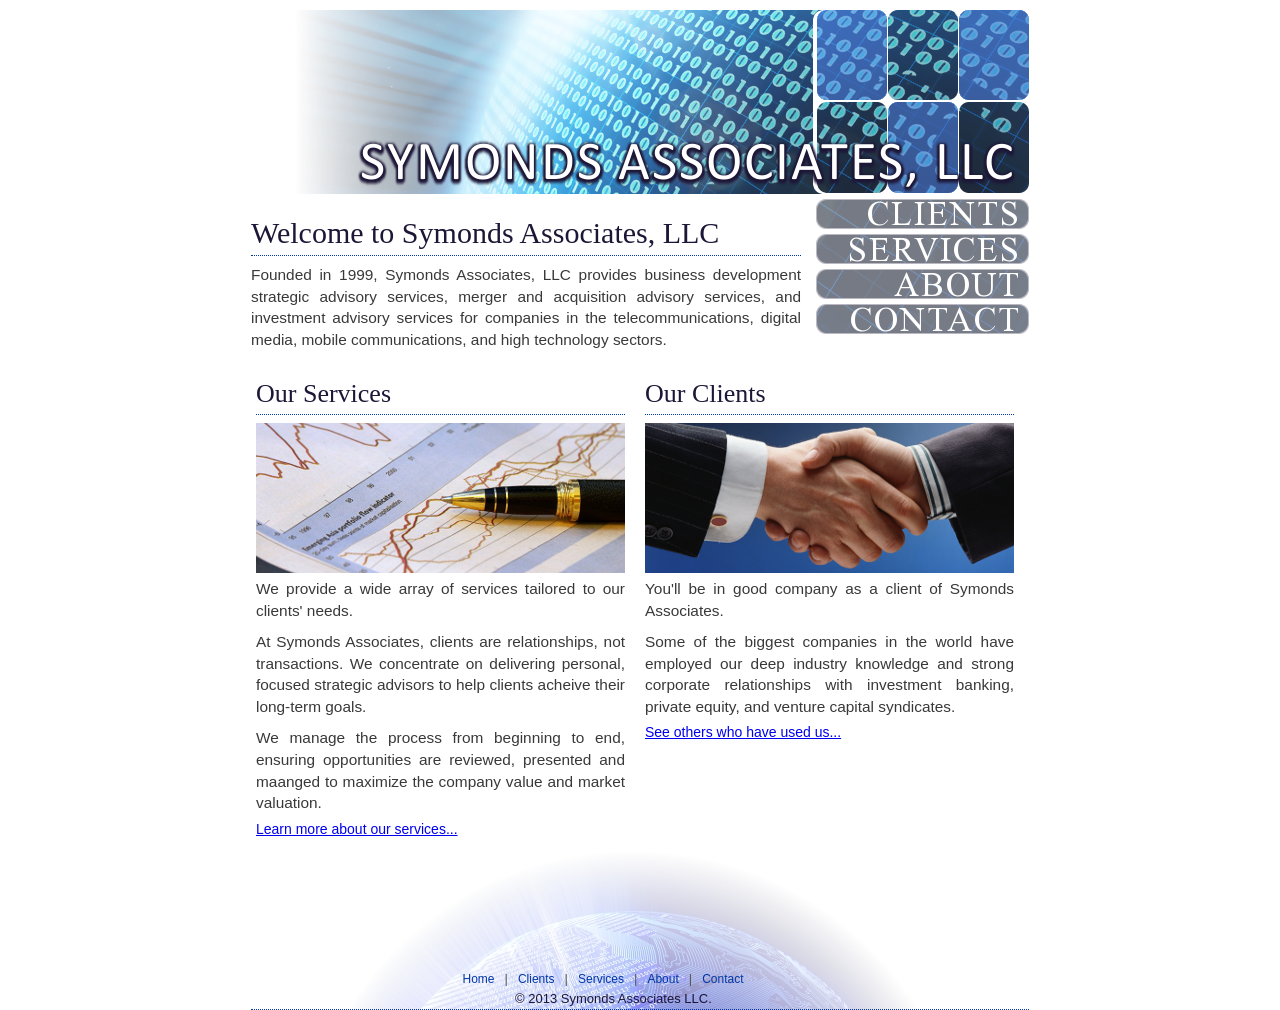
<file: index.html>
<!DOCTYPE html PUBLIC "-//W3C//DTD XHTML 1.0 Transitional//EN" "http://www.w3.org/TR/xhtml1/DTD/xhtml1-transitional.dtd">
<html xmlns="http://www.w3.org/1999/xhtml">
<head>
<meta http-equiv="Content-Type" content="text/html; charset=iso-8859-1" />
<title>Symonds Associates, LLC  :: Home </title>
<link href="stylesheets/reset.css" media="screen" rel="stylesheet" type="text/css" />
<link href="stylesheets/default.css" media="screen" rel="stylesheet" type="text/css" /></head>

<body>
<div id="container">
  <div id="topPan">
    <a id="logo" href="/">
      <img size="583x41" id="logo" alt="" width="672" height="55" src="images/logo.png" />
    </a>
  </div>

  <div id="btrightPan">
    
      <div class='nav-link' id='clients'><a href="/clients.html">Clients</a></div>
    
      <div class='nav-link' id='services'><a href="/services.html">Services</a></div>
    
      <div class='nav-link' id='about'><a href="/about.html">About</a></div>
    
      <div class='nav-link' id='contact'><a href="/contact.html">Contact</a></div>
    
  <div style="display: none;">
    <img alt="" width="213" height="30" src="images/news-selected.png" />
    <img alt="" width="213" height="30" src="images/clients-selected.png" />
    <img alt="" width="213" height="30" src="images/services-selected.png" />
    <img alt="" width="213" height="30" src="images/about-selected.png" />
    <img alt="" width="213" height="30" src="images/contact-selected.png" />
  </div>
  </div>

  <div id="bodytopPan">
  <div id="btleftPan">
    <h2>Welcome to Symonds Associates, LLC</h2>
    <p>Founded in 1999, Symonds Associates, LLC provides business development strategic advisory services, merger and acquisition advisory services, and investment advisory services for companies in the telecommunications, digital media, mobile communications, and high technology sectors.</p>
  </div>

  <div class="infopane">
    <h2>Our Services</h2>
  <img alt="" width="369" height="150" src="images/services-banner.png" />
  <p>We provide a wide array of services tailored to our clients' needs.</p>
  <p>At Symonds Associates, clients are relationships, not transactions. We concentrate on delivering personal, focused strategic advisors to help clients acheive their long-term goals.</p>
  <p>We manage the process from beginning to end, ensuring opportunities are reviewed, presented and maanged to maximize the company value and market valuation.</p>
  <a href="/services.html">Learn more about our services...</a>
  </div>

  <div class="infopane">
    <h2>Our Clients</h2>
  <img size="369x150" alt="" width="369" height="150" src="images/clients-banner.png" />
  <p>You'll be in good company as a client of Symonds Associates.</p>
  <p>Some of the biggest companies in the world have employed our deep industry knowledge and strong corporate relationships with investment banking, private equity, and venture capital syndicates.</p>
  <a href="/clients.html">See others who have used us...</a>
  </div>

</div>


  <div id="footermainPan">
    <div id="footerPan">
      <ul>
      <li><a href="/">Home</a>| </li>
      <li><a href="/clients.html">Clients</a>| </li>
      <li><a href="/services.html">Services</a>| </li>
      <li><a href="/about.html">About</a>| </li>
      <li><a href="/contact.html">Contact</a></li>

      </ul>
      <p class="copyright">&copy; 2013 Symonds Associates LLC.</p>
    </div>
  </div>
</body>
</html>
</file>
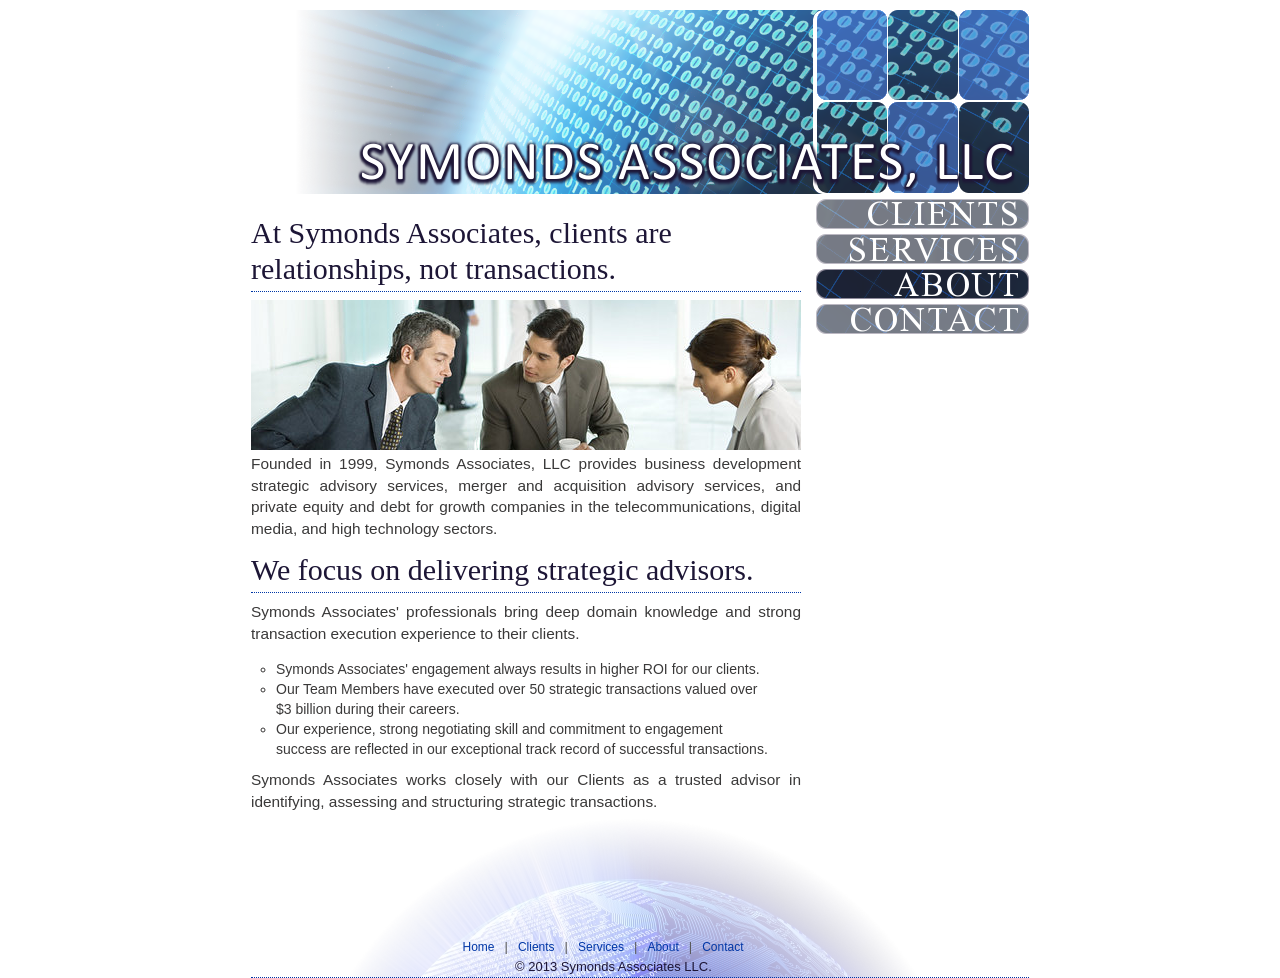
<file: about.html>
<!DOCTYPE html PUBLIC "-//W3C//DTD XHTML 1.0 Transitional//EN" "http://www.w3.org/TR/xhtml1/DTD/xhtml1-transitional.dtd">
<html xmlns="http://www.w3.org/1999/xhtml">
<head>
<meta http-equiv="Content-Type" content="text/html; charset=iso-8859-1" />
<title>Symonds Associates, LLC  :: About Us </title>
<link href="stylesheets/reset.css" media="screen" rel="stylesheet" type="text/css" />
<link href="stylesheets/default.css" media="screen" rel="stylesheet" type="text/css" /></head>

<body>
<div id="container">
  <div id="topPan">
    <a id="logo" href="/">
      <img size="583x41" id="logo" alt="" width="672" height="55" src="images/logo.png" />
    </a>
  </div>

  <div id="btrightPan">
    
      <div class='nav-link' id='clients'><a href="/clients.html">Clients</a></div>
    
      <div class='nav-link' id='services'><a href="/services.html">Services</a></div>
    
      <div class='nav-link' id='about-selected'><a href="/about.html">About</a></div>
    
      <div class='nav-link' id='contact'><a href="/contact.html">Contact</a></div>
    
  <div style="display: none;">
    <img alt="" width="213" height="30" src="images/news-selected.png" />
    <img alt="" width="213" height="30" src="images/clients-selected.png" />
    <img alt="" width="213" height="30" src="images/services-selected.png" />
    <img alt="" width="213" height="30" src="images/about-selected.png" />
    <img alt="" width="213" height="30" src="images/contact-selected.png" />
  </div>
  </div>

  <div id="bodytopPan">
  <div id="btleftPan">
  <h2>At Symonds Associates, clients are relationships, not transactions.</h2>
  <img size="550x150" alt="" width="550" height="150" src="images/about-page.png" />
  <p>Founded in 1999, Symonds Associates, LLC provides business development strategic advisory services, merger and acquisition advisory services, and private equity and debt for growth companies in the telecommunications, digital media, and high technology sectors.</p>
  <h2>We focus on delivering strategic advisors.</h2>
  <p>Symonds Associates' professionals bring deep domain knowledge and strong transaction execution experience to their clients.</p>
  <ul>
    <li>Symonds Associates' engagement always results in higher ROI for our clients.</li>
  <li>Our Team Members have executed over 50 strategic transactions valued over $3 billion during their careers.</li>
  <li>Our experience, strong negotiating skill and commitment to engagement success are reflected in our exceptional track record of successful transactions.</li>
  </ul>
  <p>Symonds Associates works closely with our Clients as a trusted advisor in identifying, assessing and structuring strategic transactions.</p>
  </div>
</div>


  <div id="footermainPan">
    <div id="footerPan">
      <ul>
      <li><a href="/">Home</a>| </li>
      <li><a href="/clients.html">Clients</a>| </li>
      <li><a href="/services.html">Services</a>| </li>
      <li><a href="/about.html">About</a>| </li>
      <li><a href="/contact.html">Contact</a></li>

      </ul>
      <p class="copyright">&copy; 2013 Symonds Associates LLC.</p>
    </div>
  </div>
</body>
</html>
</file>
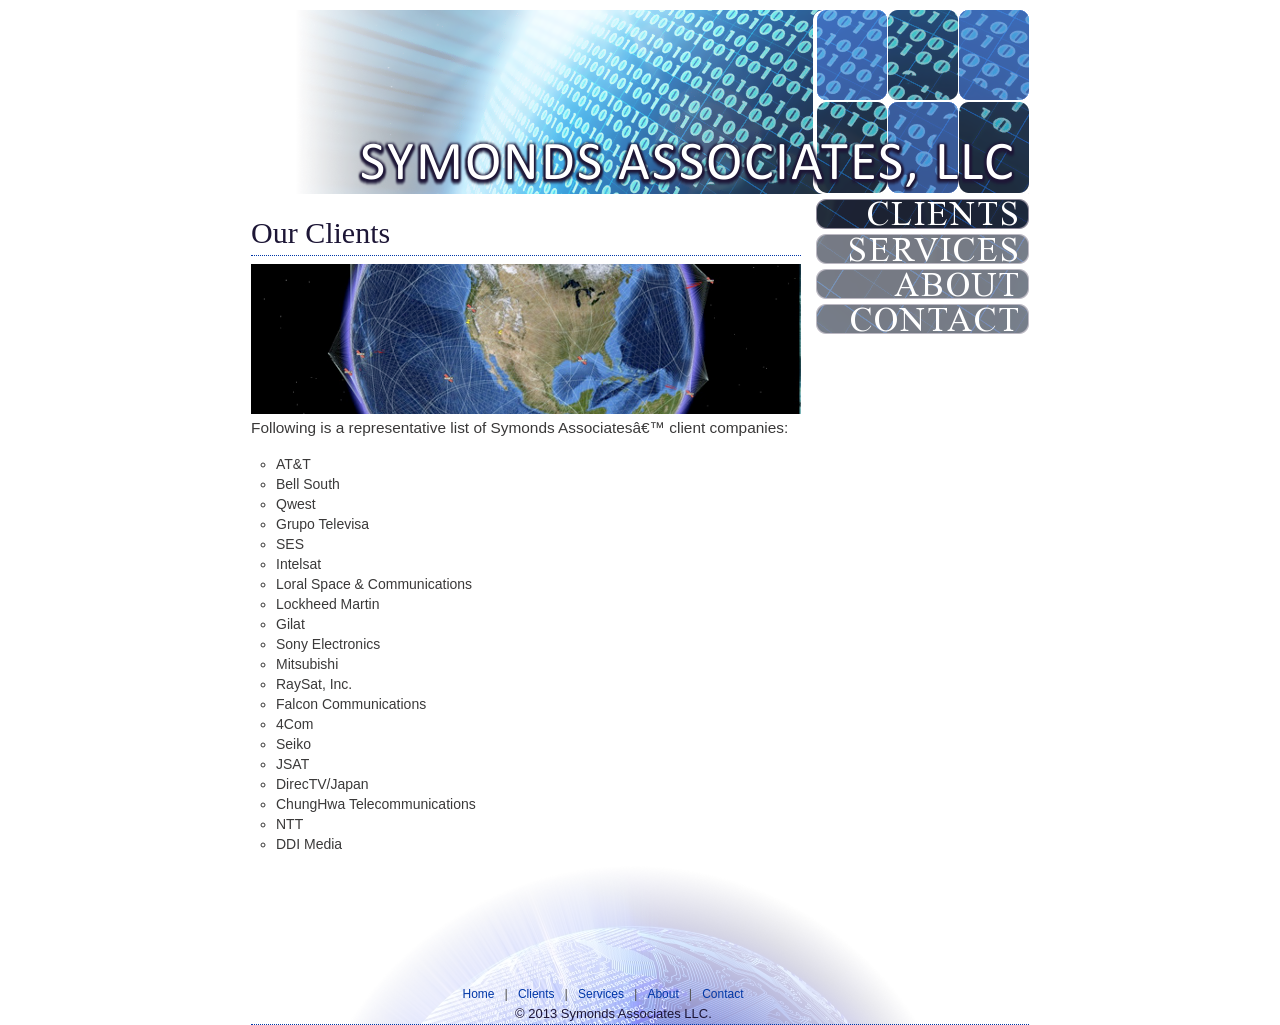
<file: clients.html>
<!DOCTYPE html PUBLIC "-//W3C//DTD XHTML 1.0 Transitional//EN" "http://www.w3.org/TR/xhtml1/DTD/xhtml1-transitional.dtd">
<html xmlns="http://www.w3.org/1999/xhtml">
<head>
<meta http-equiv="Content-Type" content="text/html; charset=iso-8859-1" />
<title>Symonds Associates, LLC  :: Our Clients </title>
<link href="stylesheets/reset.css" media="screen" rel="stylesheet" type="text/css" />
<link href="stylesheets/default.css" media="screen" rel="stylesheet" type="text/css" /></head>

<body>
<div id="container">
  <div id="topPan">
    <a id="logo" href="/">
      <img size="583x41" id="logo" alt="" width="672" height="55" src="images/logo.png" />
    </a>
  </div>

  <div id="btrightPan">
    
      <div class='nav-link' id='clients-selected'><a href="/clients.html">Clients</a></div>
    
      <div class='nav-link' id='services'><a href="/services.html">Services</a></div>
    
      <div class='nav-link' id='about'><a href="/about.html">About</a></div>
    
      <div class='nav-link' id='contact'><a href="/contact.html">Contact</a></div>
    
  <div style="display: none;">
    <img alt="" width="213" height="30" src="images/news-selected.png" />
    <img alt="" width="213" height="30" src="images/clients-selected.png" />
    <img alt="" width="213" height="30" src="images/services-selected.png" />
    <img alt="" width="213" height="30" src="images/about-selected.png" />
    <img alt="" width="213" height="30" src="images/contact-selected.png" />
  </div>
  </div>

  <div id="bodytopPan">
  <div id="btleftPan">
    <h2>Our Clients</h2>
  <img alt="" width="550" height="150" src="images/clients-page.png" />
    <p>Following is a representative list of Symonds Associates’ client companies:</p>
    <ul>
      <li>AT&T</li>
    <li>Bell South</li>
    <li>Qwest</li>
    <li>Grupo Televisa</li>
      <li>SES</li>
      <li>Intelsat</li>
      <li>Loral Space & Communications</li>
      <li>Lockheed Martin</li>
    <li>Gilat</li>
      <li>Sony Electronics</li>
      <li>Mitsubishi</li>
      <li>RaySat, Inc.</li>
      <li>Falcon Communications</li>
      <li>4Com</li>
      <li>Seiko</li>
      <li>JSAT</li>
      <li>DirecTV/Japan</li>
      <li>ChungHwa Telecommunications</li>
      <li>NTT</li>
    <li>DDI Media</li>
    </ul>
  </div>
</div>

  <div id="footermainPan">
    <div id="footerPan">
      <ul>
      <li><a href="/">Home</a>| </li>
      <li><a href="/clients.html">Clients</a>| </li>
      <li><a href="/services.html">Services</a>| </li>
      <li><a href="/about.html">About</a>| </li>
      <li><a href="/contact.html">Contact</a></li>

      </ul>
      <p class="copyright">&copy; 2013 Symonds Associates LLC.</p>
    </div>
  </div>
</body>
</html>
</file>
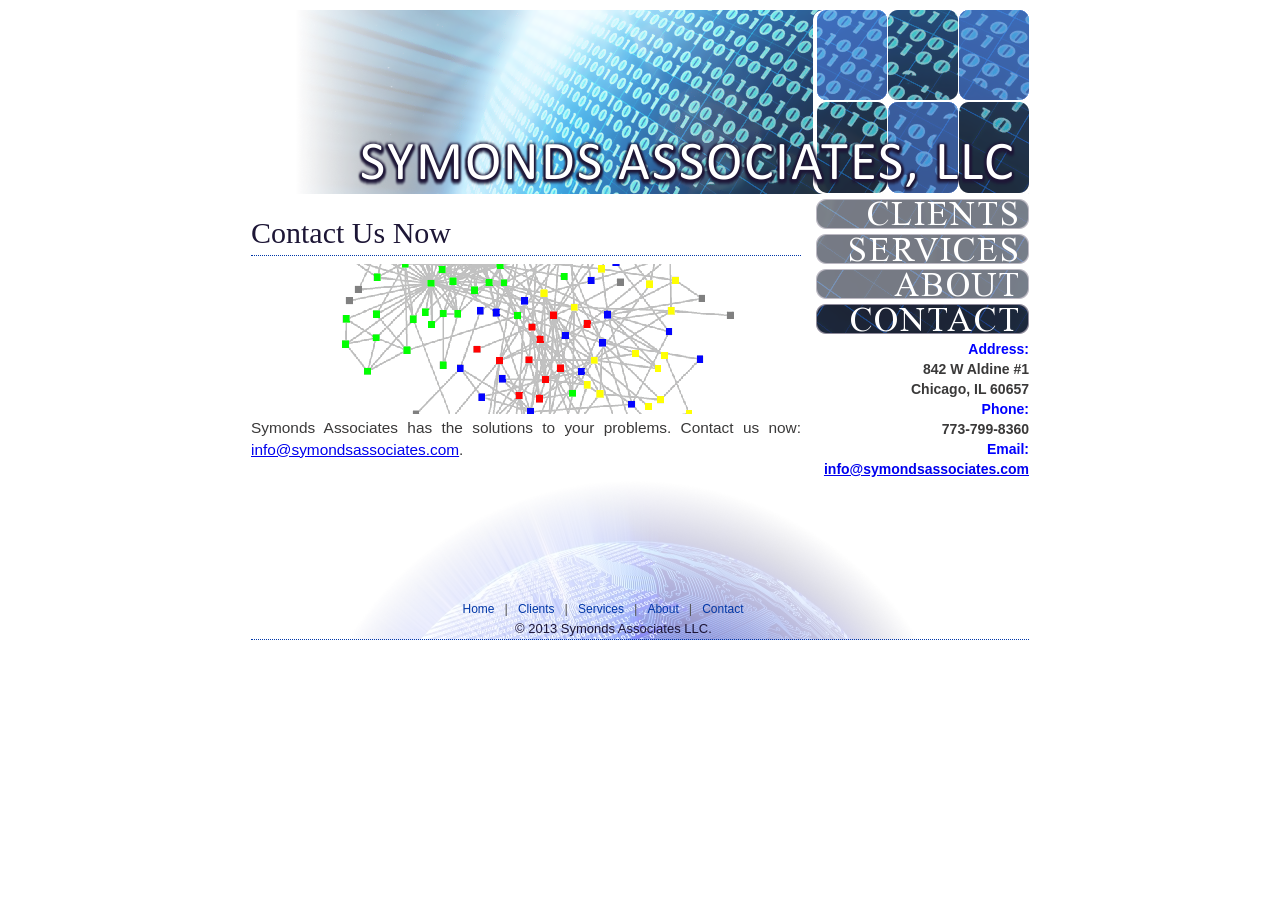
<file: contact.html>
<!DOCTYPE html PUBLIC "-//W3C//DTD XHTML 1.0 Transitional//EN" "http://www.w3.org/TR/xhtml1/DTD/xhtml1-transitional.dtd">
<html xmlns="http://www.w3.org/1999/xhtml">
<head>
<meta http-equiv="Content-Type" content="text/html; charset=iso-8859-1" />
<title>Symonds Associates, LLC  :: Contact Us </title>
<link href="stylesheets/reset.css" media="screen" rel="stylesheet" type="text/css" />
<link href="stylesheets/default.css" media="screen" rel="stylesheet" type="text/css" /></head>

<body>
<div id="container">
  <div id="topPan">
    <a id="logo" href="/">
      <img size="583x41" id="logo" alt="" width="672" height="55" src="images/logo.png" />
    </a>
  </div>

  <div id="btrightPan">
    
      <div class='nav-link' id='clients'><a href="/clients.html">Clients</a></div>
    
      <div class='nav-link' id='services'><a href="/services.html">Services</a></div>
    
      <div class='nav-link' id='about'><a href="/about.html">About</a></div>
    
      <div class='nav-link' id='contact-selected'><a href="/contact.html">Contact</a></div>
    
  <div style="display: none;">
    <img alt="" width="213" height="30" src="images/news-selected.png" />
    <img alt="" width="213" height="30" src="images/clients-selected.png" />
    <img alt="" width="213" height="30" src="images/services-selected.png" />
    <img alt="" width="213" height="30" src="images/about-selected.png" />
    <img alt="" width="213" height="30" src="images/contact-selected.png" />
  </div>
  </div>

  <div id="bodytopPan">
  <div id="btleftPan">
    <h2>Contact Us Now</h2>
  <img alt="" width="550" height="150" src="images/contact-page.png" />
  <p>Symonds Associates has the solutions to your problems. Contact us now: <a href="mailto:info@symondsassociates.com">info@symondsassociates.com</a>.</p>
  </div>
</div>
<div id="contact">
  <p><span>Address:</span><br/> 842 W Aldine #1</p>
  <p>Chicago, IL 60657</p>
  <p><span>Phone:</span><br/> 773-799-8360</p>
  <p><span>Email:</span><br/> <a href="mailto:info@symondsassociates.com">info@symondsassociates.com</a></p>
</div>


  <div id="footermainPan">
    <div id="footerPan">
      <ul>
      <li><a href="/">Home</a>| </li>
      <li><a href="/clients.html">Clients</a>| </li>
      <li><a href="/services.html">Services</a>| </li>
      <li><a href="/about.html">About</a>| </li>
      <li><a href="/contact.html">Contact</a></li>

      </ul>
      <p class="copyright">&copy; 2013 Symonds Associates LLC.</p>
    </div>
  </div>
</body>
</html>
</file>
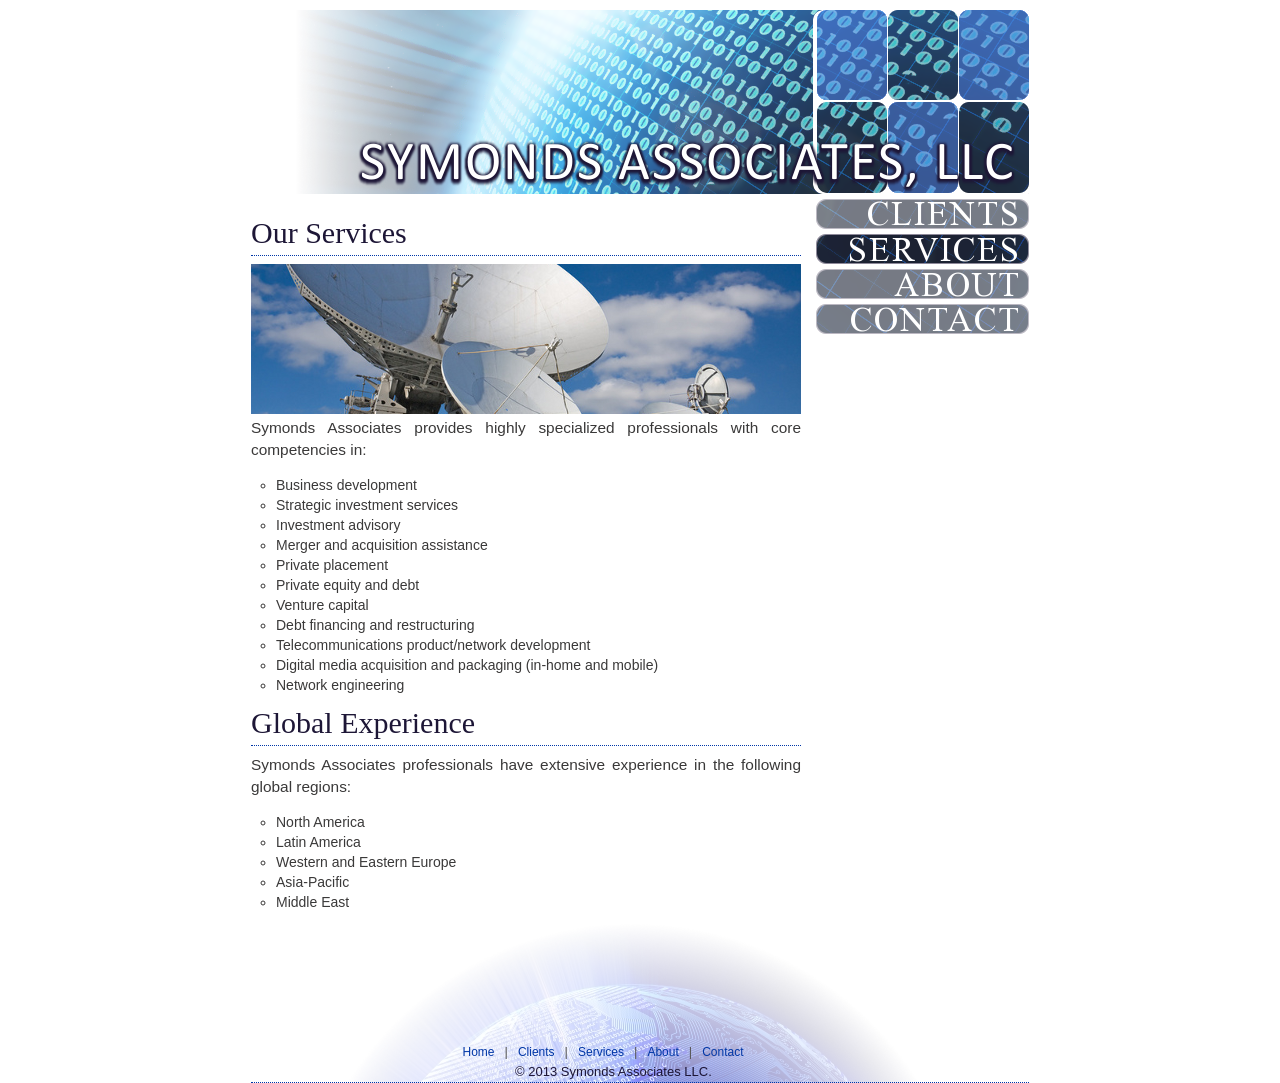
<file: services.html>
<!DOCTYPE html PUBLIC "-//W3C//DTD XHTML 1.0 Transitional//EN" "http://www.w3.org/TR/xhtml1/DTD/xhtml1-transitional.dtd">
<html xmlns="http://www.w3.org/1999/xhtml">
<head>
<meta http-equiv="Content-Type" content="text/html; charset=iso-8859-1" />
<title>Symonds Associates, LLC  :: Our Services </title>
<link href="stylesheets/reset.css" media="screen" rel="stylesheet" type="text/css" />
<link href="stylesheets/default.css" media="screen" rel="stylesheet" type="text/css" /></head>

<body>
<div id="container">
  <div id="topPan">
    <a id="logo" href="/">
      <img size="583x41" id="logo" alt="" width="672" height="55" src="images/logo.png" />
    </a>
  </div>

  <div id="btrightPan">
    
      <div class='nav-link' id='clients'><a href="/clients.html">Clients</a></div>
    
      <div class='nav-link' id='services-selected'><a href="/services.html">Services</a></div>
    
      <div class='nav-link' id='about'><a href="/about.html">About</a></div>
    
      <div class='nav-link' id='contact'><a href="/contact.html">Contact</a></div>
    
  <div style="display: none;">
    <img alt="" width="213" height="30" src="images/news-selected.png" />
    <img alt="" width="213" height="30" src="images/clients-selected.png" />
    <img alt="" width="213" height="30" src="images/services-selected.png" />
    <img alt="" width="213" height="30" src="images/about-selected.png" />
    <img alt="" width="213" height="30" src="images/contact-selected.png" />
  </div>
  </div>

  <div id="bodytopPan">
  <div id="btleftPan">
    <h2>Our Services</h2>
  <img size="550x150" alt="" width="550" height="150" src="images/services-page.png" />
  <p>Symonds Associates provides highly specialized professionals with core competencies in:</p>
    <ul>
      <li>Business development</li>
      <li>Strategic investment services</li>
    <li>Investment advisory</li>
    <li>Merger and acquisition assistance</li>
    <li>Private placement</li>
    <li>Private equity and debt</li>
    <li>Venture capital</li>
    <li>Debt financing and restructuring</li>
    <li>Telecommunications product/network development</li>
    <li>Digital media acquisition and packaging (in-home and mobile)</li>
    <li>Network engineering</li>
    </ul>
    <h2>Global Experience</h2>
  <p>Symonds Associates professionals have extensive experience in the following global regions:</p>
  <ul>
     <li>North America</li>
     <li>Latin America</li>
     <li>Western and Eastern Europe</li>
     <li>Asia-Pacific</li>
     <li>Middle East</li>
   </ul>
  </div>
</div>

  <div id="footermainPan">
    <div id="footerPan">
      <ul>
      <li><a href="/">Home</a>| </li>
      <li><a href="/clients.html">Clients</a>| </li>
      <li><a href="/services.html">Services</a>| </li>
      <li><a href="/about.html">About</a>| </li>
      <li><a href="/contact.html">Contact</a></li>

      </ul>
      <p class="copyright">&copy; 2013 Symonds Associates LLC.</p>
    </div>
  </div>
</body>
</html>
</file>
<file: stylesheets/default.css>
body{padding:0px;margin:0px;color:#3a3939;font:14px/20px "Trebuchet MS", Arial, Helvetica, sans-serif}ul{list-style-type:none}p{text-align:justify}#container{margin:0 auto;width:778px}#topPan{width:778px;height:184px;background:url(/images/header.png) 0 0 no-repeat;position:relative;margin-top:10px}#topPan img#logo{width:672px;height:55px;position:absolute;bottom:0px;right:0px}#topPan ul{width:140px;height:29px;background:url(images/top-nav.gif) 0 0 no-repeat;position:absolute;top:23px;left:195px}#topPan ul li{float:left}#topPan ul li.home{width:47px;height:29px;float:left}#topPan ul li.home a{width:18px;height:16px;display:block;background:url(images/home-hover.gif) 0 0 no-repeat;margin:3px 0 0 16px;text-indent:-20000px}#topPan ul li.home a:hover{background:url(images/home-hover.gif) 0 0 no-repeat}#topPan ul li.sitemap{width:43px;height:29px;float:left}#topPan ul li.sitemap a{width:18px;height:16px;display:block;background:url(images/sitemap-nor.gif) 0 0 no-repeat;margin:3px 0 0 15px;text-indent:-20000px}#topPan ul li.sitemap a:hover{background:url(images/sitemap-hover.gif) 0 0 no-repeat}#topPan ul li.contact{width:43px;height:29px;float:left}#topPan ul li.contact a{width:18px;height:16px;display:block;background:url(images/contact-nor.gif) 0 0 no-repeat;margin:3px 0 0 15px;text-indent:-20000px}#topPan ul li.contact a:hover{background:url(images/contact-hover.gif) 0 0 no-repeat}#bodytopPan{width:778px;position:relative;padding:13px 0 0}#btleftPan{width:550px;float:left;padding:0 10px 0 0}#btleftPan h2{background:#fff;color:#1d1636;font:30px/36px Georgia, "Times New Roman", Times, serif;margin:8px 0px;padding-bottom:4px;border-bottom:1px dotted #0037A7}#btleftPan img,#btleftPan div{float:left;clear:none}#btleftPan img{width:550px;height:150px;padding:0px 0px 3px 0px}#btleftPan p{line-height:1.4em;font-size:1.1em;padding-bottom:5px}#btleftPan p span{font-weight:bold}#btleftPan p.more{width:73px;height:25px;margin:0 0 0 417px;font:12px/24px Arial, Helvetica, sans-serif;font-weight:bold;text-transform:uppercase}#btleftPan p.more a{width:53px;height:25px;display:block;background:url(images/rollover-nor.gif) 0 0 no-repeat #fafafa;color:#fff;padding:0 0 0 20px;text-decoration:none}#btleftPan p.more a:hover{background:url(images/rollover-hover.gif) 0 0 no-repeat #fafafa;color:#A67B03;text-decoration:none}#btleftPan ul{margin:10px 25px;list-style-type:circle}#btleftPan form .label{clear:both;float:left;padding-bottom:5px;width:100%}#btleftPan form .label label{width:90px;float:left;text-align:right;padding:3px 10px 0 0}#btleftPan form .label textarea,#btleftPan .label input{float:left;font-size:1.1em;width:400px}.infopane{width:369px;padding:5px 15px 0 5px;float:left;clear:none;margin:10px 0}.infopane h2{background:#fff;color:#1d1636;font:26px/32px Georgia, "Times New Roman", Times, serif;margin:8px 0px;padding-bottom:4px;border-bottom:1px dotted #0037A7}.infopane p{line-height:1.4em;font-size:1.1em;padding:5px 0}.infopane p span{font-weight:bold}#btrightPan{width:214px;float:right;font-family:Arial, Helvetica, sans-serif;margin-top:5px}#btrightPan .nav-link{width:216px;height:30px;display:block;font-size:18px;line-height:18px;position:relative;margin:0 0 5px 0}#btrightPan .nav-link h2{height:22px;display:block;background:#fff;color:#0037A7;font-size:18px;position:absolute;top:7px}#btrightPan .nav-link p{font-size:14px;position:absolute;top:30px;left:86px}#btrightPan .nav-link a{width:216px;height:30px;display:block;background:url(images/graph-nor.jpg) 13px 0 no-repeat;font-size:0px;text-decoration:none;margin:0 0 0 1px;text-indent:-2000px}#btrightPan .nav-link a:hover{background:url(images/graph-hover.jpg) 13px 0 no-repeat;text-decoration:none}#btrightPan #news a{background:url(/images/news-unselected.png) 0 0 no-repeat}#btrightPan #clients a{background:url(/images/clients-unselected.png) 0 0 no-repeat}#btrightPan #services a{background:url(/images/services-unselected.png) 0 0 no-repeat}#btrightPan #about a{background:url(/images/about-unselected.png) 0 0 no-repeat}#btrightPan #contact a{background:url(/images/contact-unselected.png) 0 0 no-repeat}#contact{width:100%}#contact p{margin:0;padding:0;font-weight:bold;text-align:right}#contact span{color:blue;text-align:right}#btrightPan #news a:hover,#btrightPan #news-selected a{background:url(/images/news-selected.png) 0 0 no-repeat}#btrightPan #clients a:hover,#btrightPan #clients-selected a{background:url(/images/clients-selected.png) 0 0 no-repeat}#btrightPan #services a:hover,#btrightPan #services-selected a{background:url(/images/services-selected.png) 0 0 no-repeat}#btrightPan #about a:hover,#btrightPan #about-selected a{background:url(/images/about-selected.png) 0 0 no-repeat}#btrightPan #contact a:hover,#btrightPan #contact-selected a{background:url(/images/contact-selected.png) 0 0 no-repeat}#footermainPan{color:#585858;font:13px/20px "Trebuchet MS",Arial, Helvetica, sans-serif;clear:both;padding:120px 0 0 0;background:url(/images/background.png) 0 0 no-repeat;border-bottom:1px dotted #0037A7}#footerPan{width:706px;position:relative;padding:0 0 0 36px}#footerPan ul{width:375px;height:20px;position:relative;margin:0 auto}#footerPan li{float:left}#footerPan ul li a{padding:0 10px 0;color:#0037A7;text-decoration:none;font-size:12px}#footerPan ul li a:hover{text-decoration:underline}#footerPan p.copyright{width:250px;position:relative;margin:0 auto;color:#1D1636;font-size:13px}
</file>
